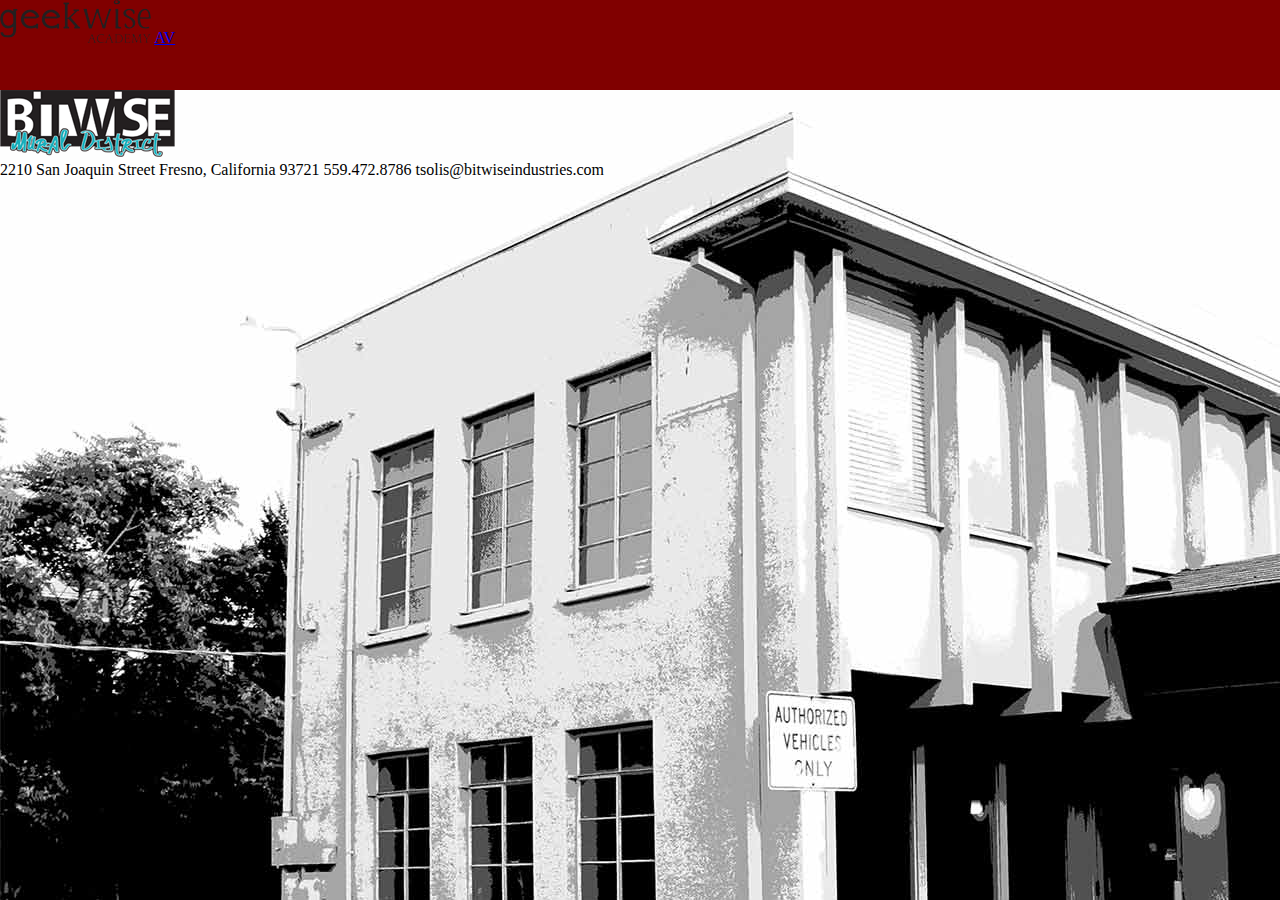
<file: contact.html>
<!DOCTYPE html>
<html lang="en">
<head>
    <meta charset="UTF-8">
    <link rel="stylesheet" href="css/contact.css" type="text/css" />
    <title>Geekwise Academy</title>
</head>
<body>
    
    <header>
        <nav>
            <a class= 'image' href="index.html"><img src="images/geekwise_black.png"></img></a>
            <a href="about.html">AV</a>
            <a href="courses.html"></a>
            <a href="cohort.html"></a>
            <a href="team.html"></a>
            <a href="contact.html"></a>
            <a class='signup' href="signup.html"></a>
        </nav>
    </header>
    
    <main>
        <img src="images/geekwise_mural_district.png"></img>
        <section>
            <span>2210 San Joaquin Street</span>
            <span>Fresno, California 93721</span>
            <span>559.472.8786</span>
            <span>tsolis@bitwiseindustries.com</span>
        </section>
    </main>
    
</body>
</html>
</file>
<file: css/contact.css>
html,body{
    margin: 0;
    padding: 0;
    font-size: 1rem;
    width: 100%;
    height: 100%;
    background-image: url(../images/bitwise.jpg);
}
header{
    width: 100%;
    background-color: maroon;
    height: 10%;
}
</file>
